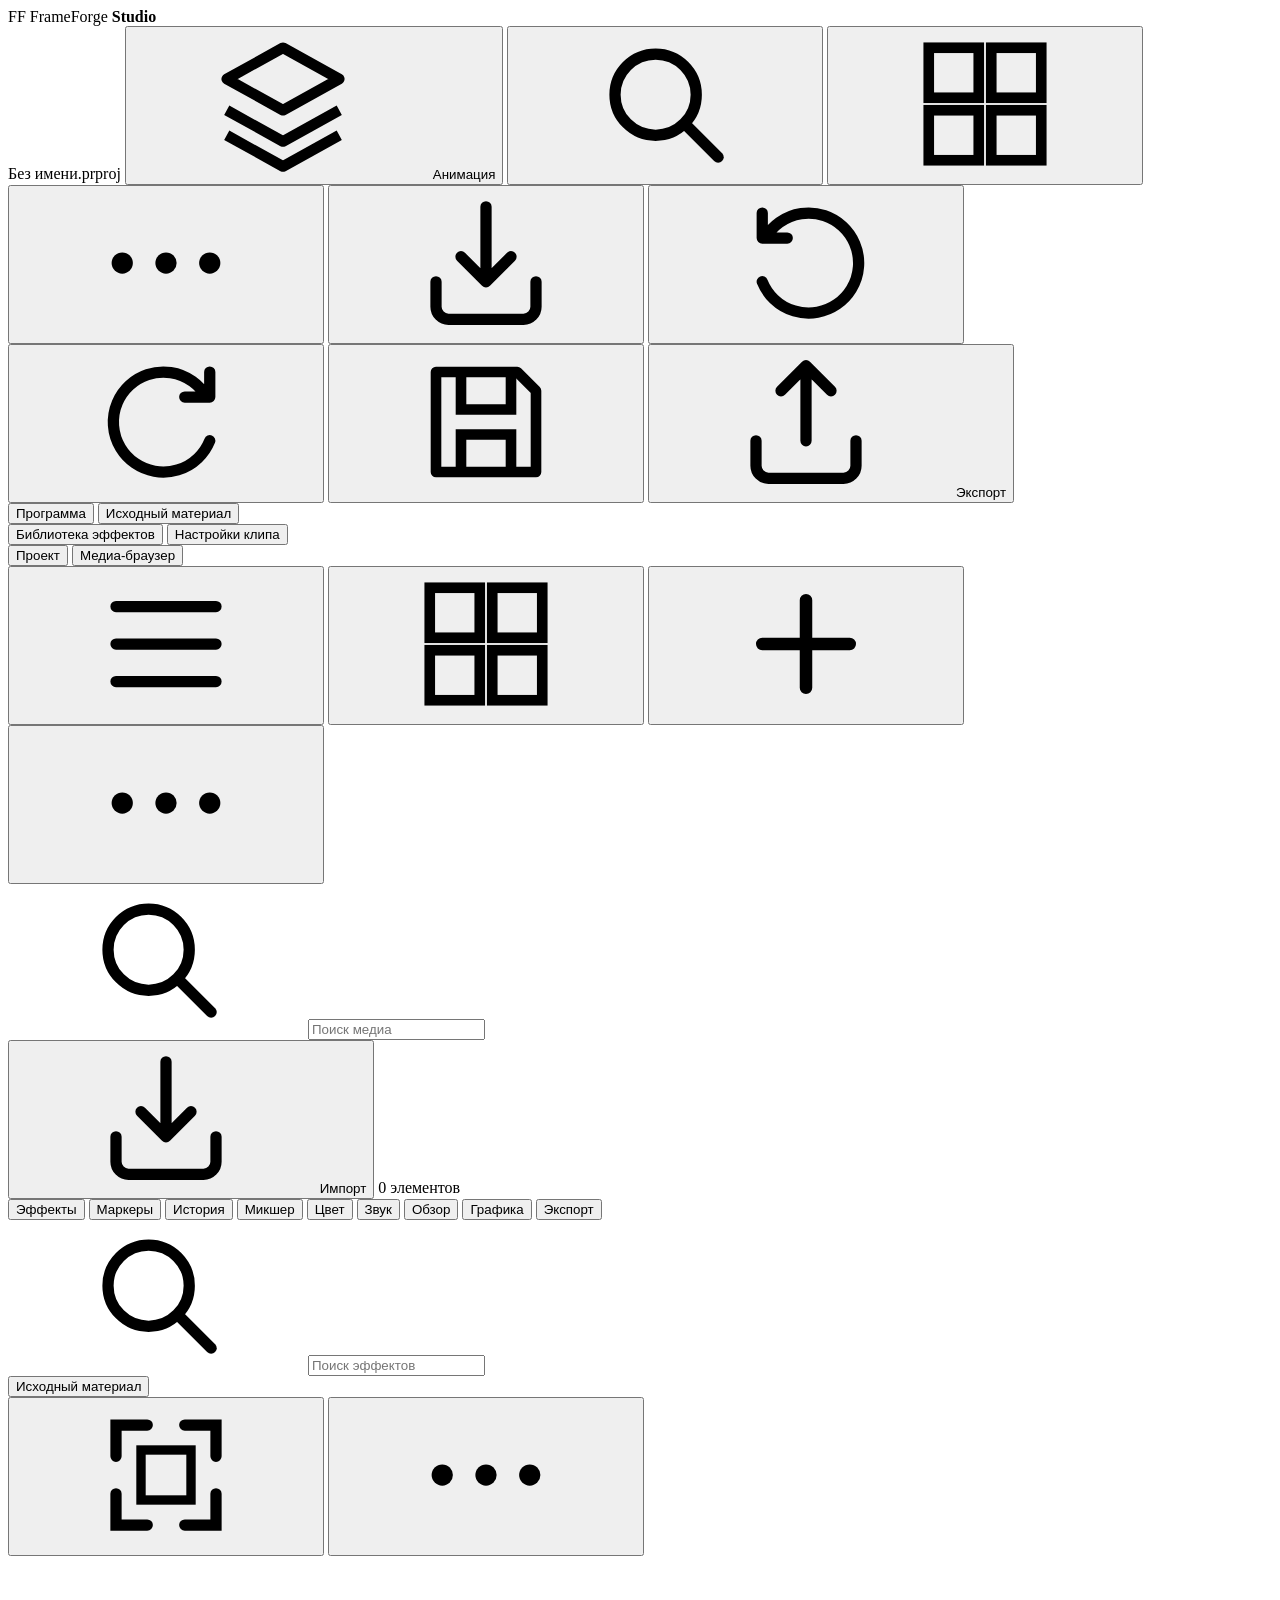
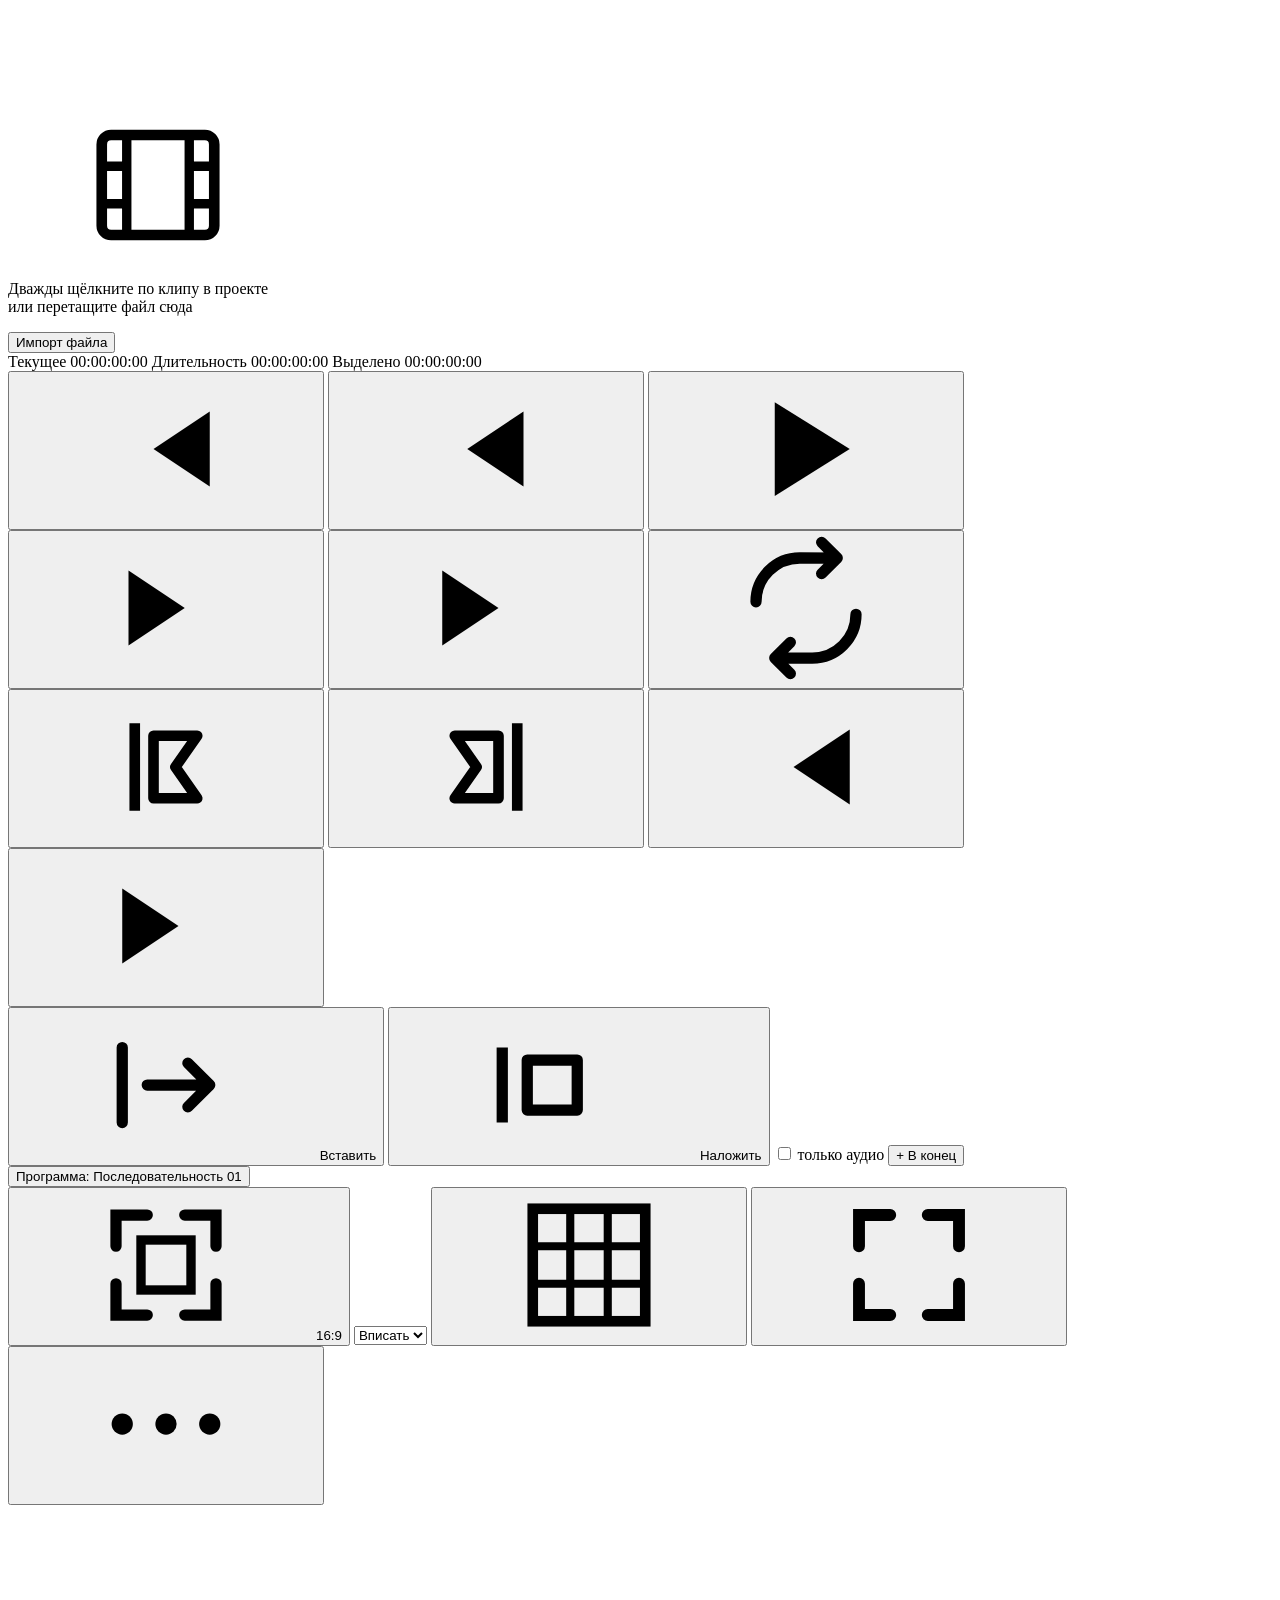
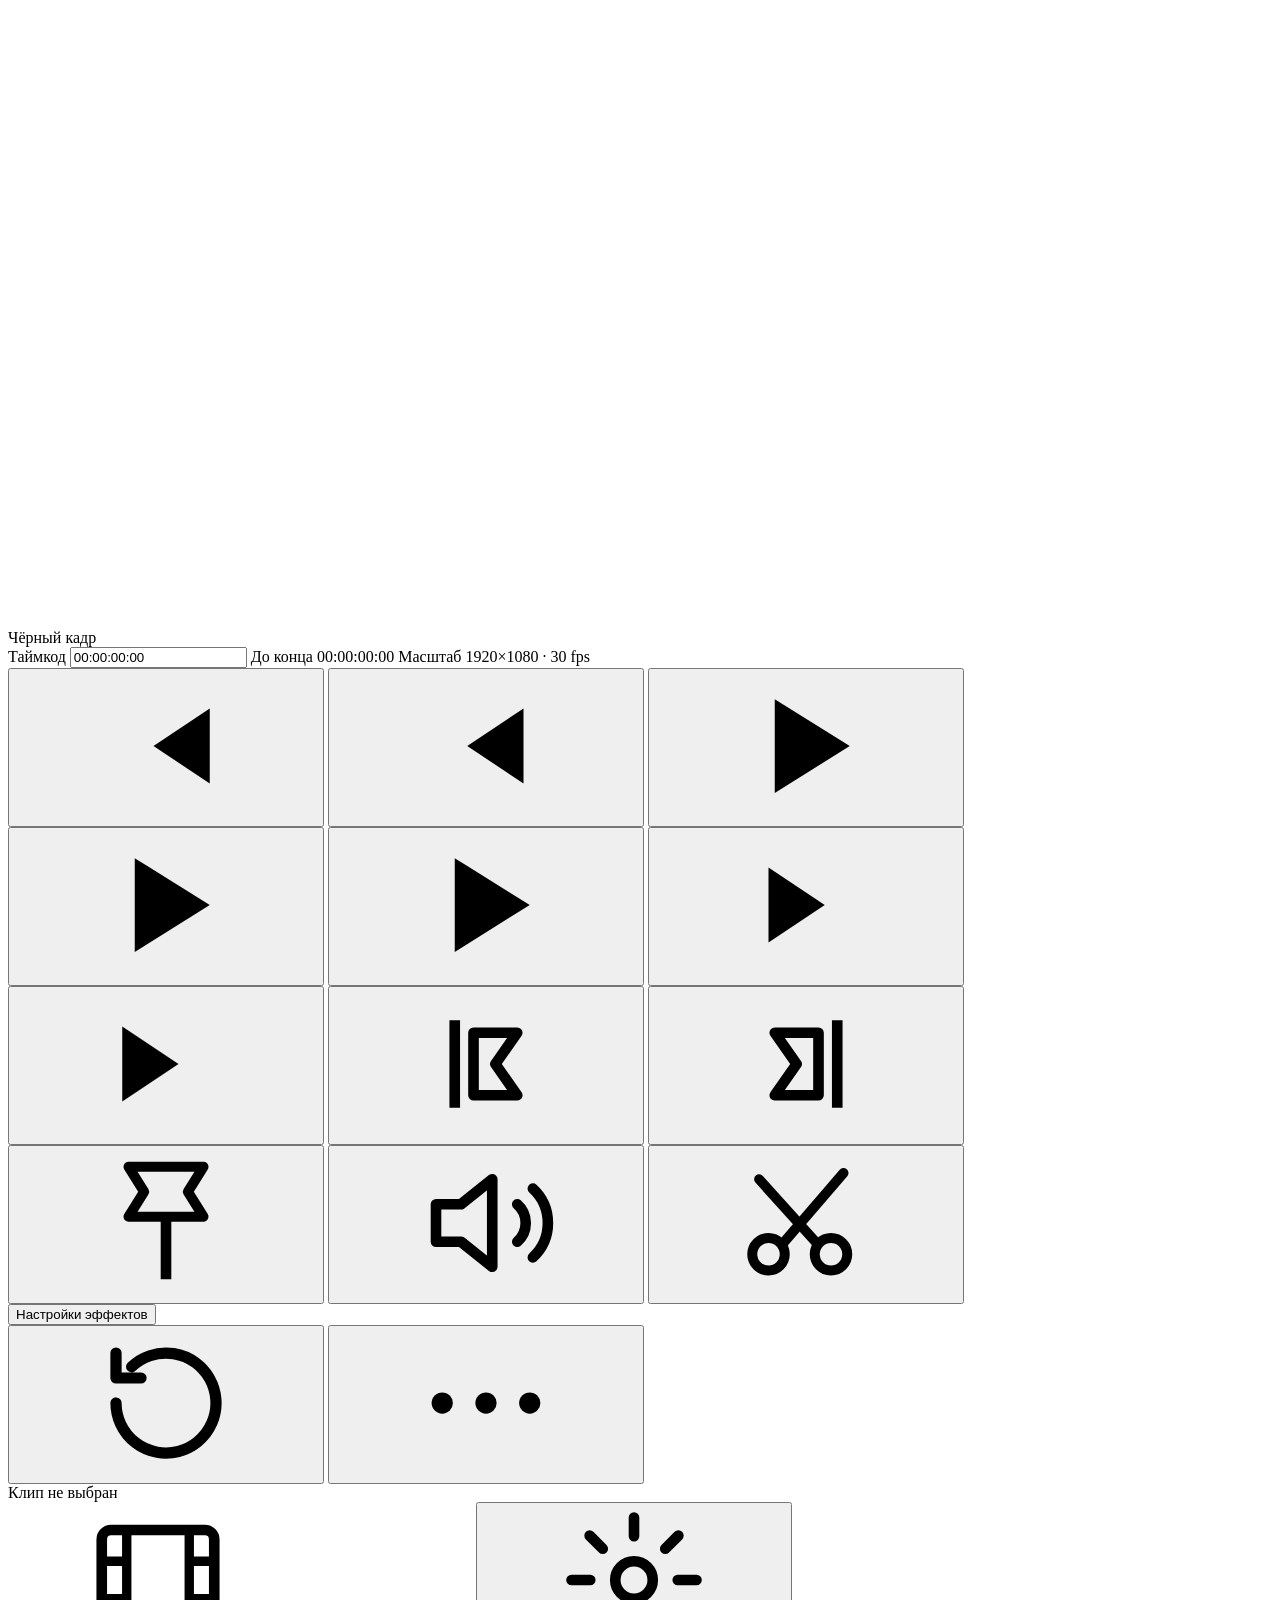
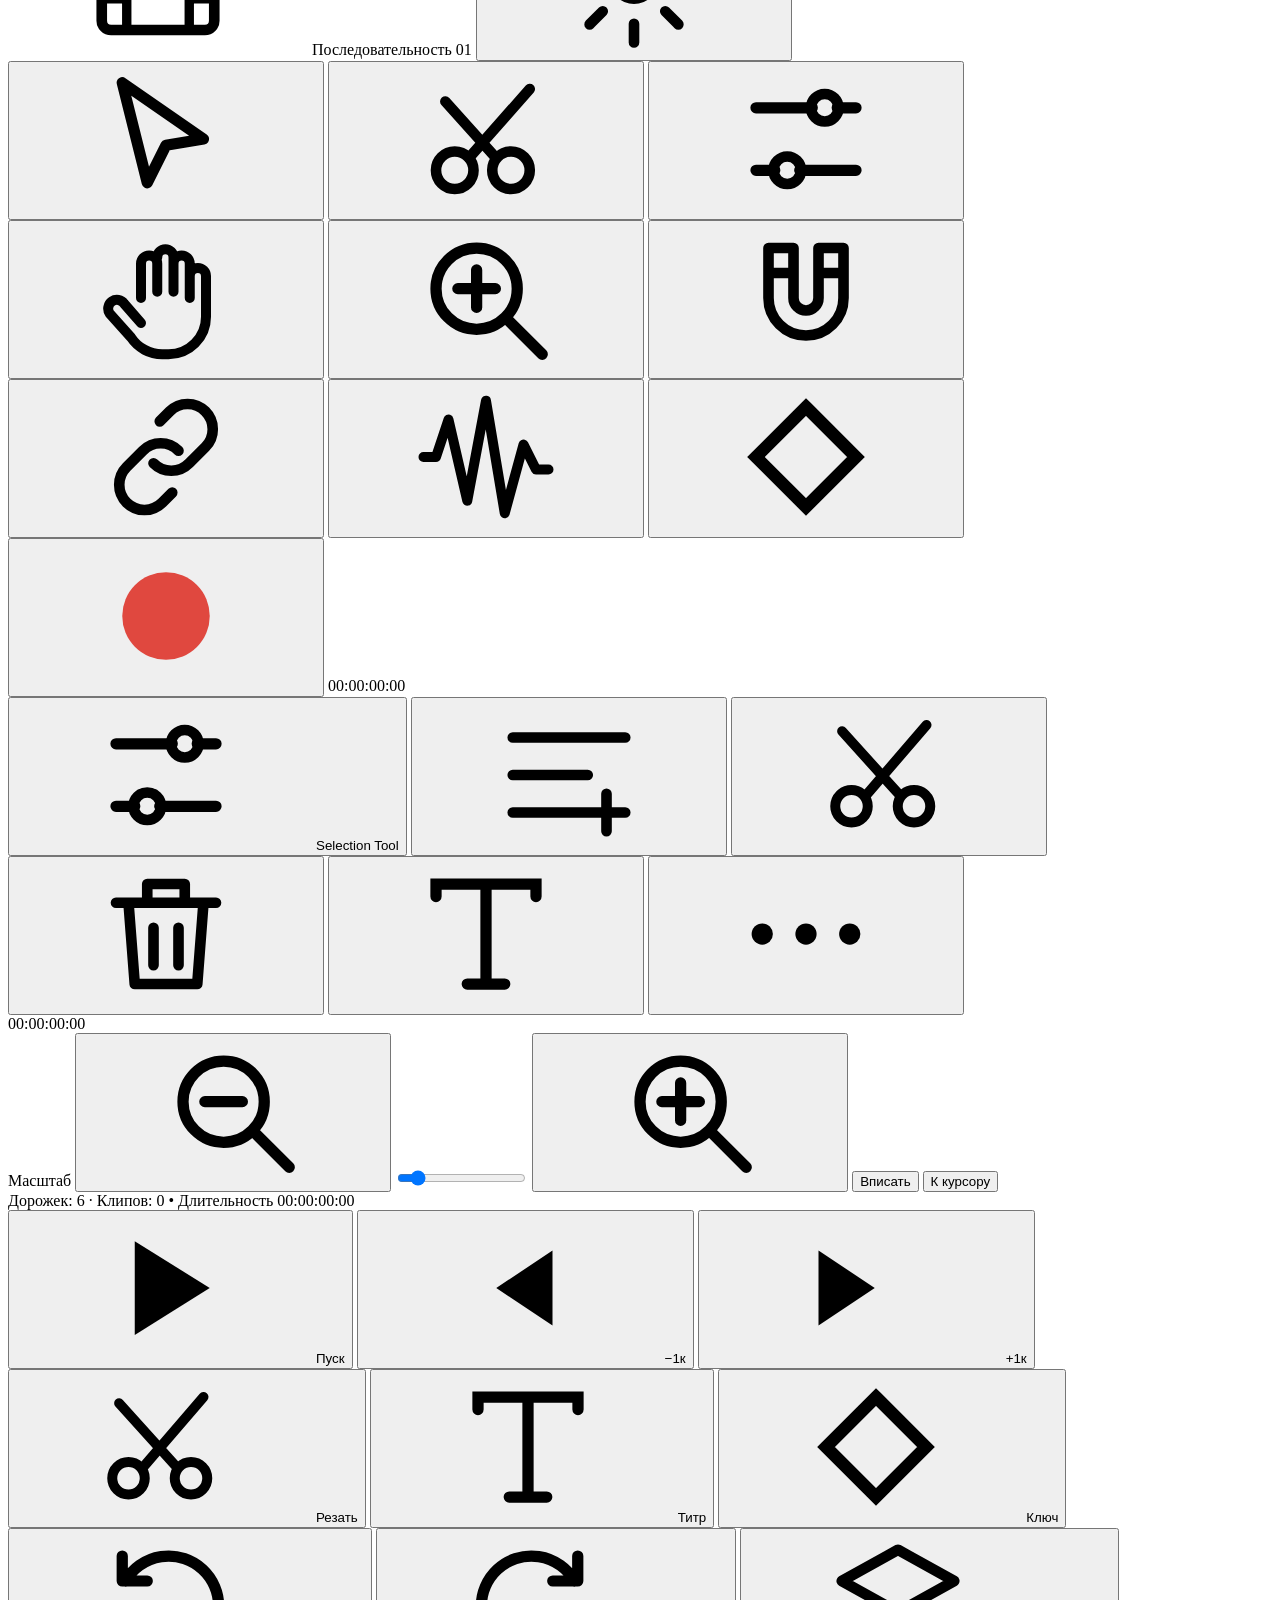
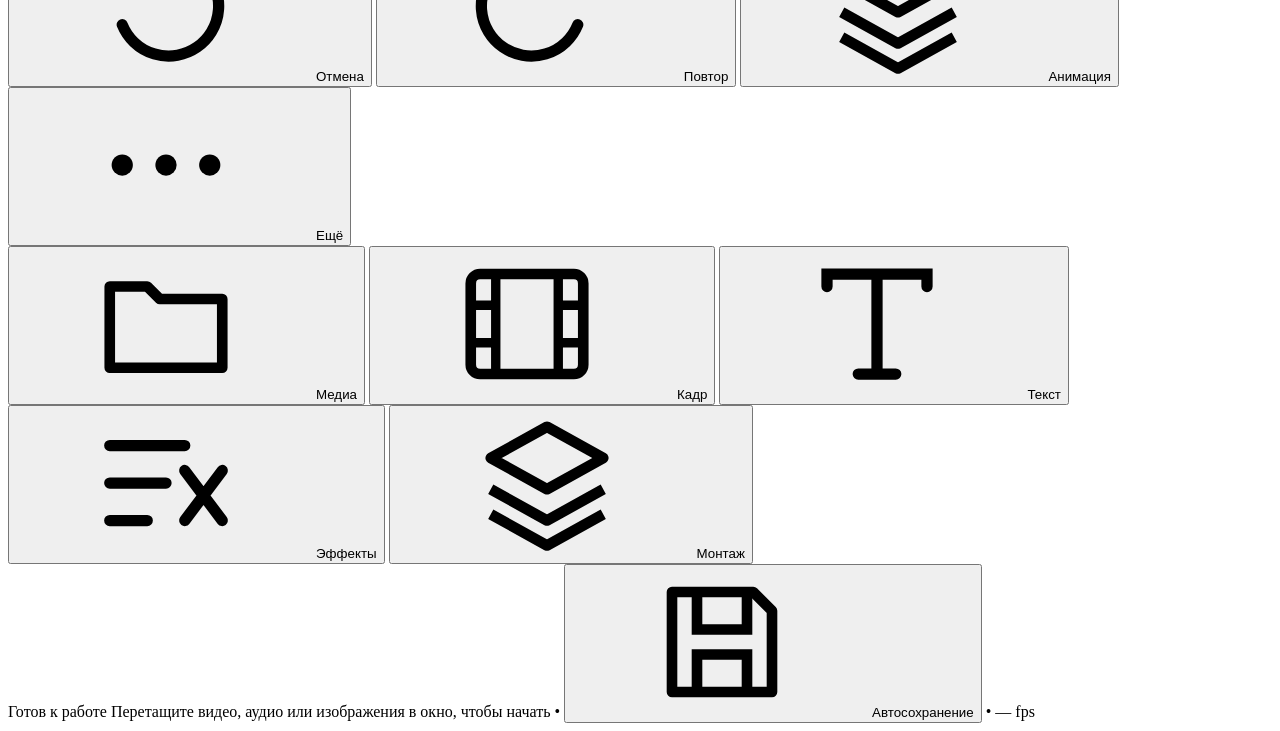
<file: template.html>
<!DOCTYPE html>
<!-- ИСТОЧНИК-ШАБЛОН. Открывать нужно index.html — он собран из этого файла,
     styles.css и js/*.js командой `node build.js` и полностью автономен. -->
<html lang="ru">
<head>
<meta charset="utf-8">
<meta name="viewport" content="width=device-width,initial-scale=1,viewport-fit=cover">
<meta name="theme-color" content="#111315">
<meta name="mobile-web-app-capable" content="yes">
<meta name="apple-mobile-web-app-capable" content="yes">
<meta name="apple-mobile-web-app-status-bar-style" content="black-translucent">
<title>FrameForge Studio — браузерный видеоредактор</title>
<!--INLINE_CSS-->
</head>
<body>
<!-- Мобильная (портретная) раскладка включается только на узких/сенсорных экранах.
     Раньше класс был прописан в разметке жёстко, и на компьютере редактор
     открывался в «телефонной» колонке шириной 700 px. -->
<script>
(function () {
  var q = window.matchMedia('(max-width:820px), (pointer:coarse) and (max-width:1100px)');
  function sync() { document.body.classList.toggle('portrait-mode', q.matches); }
  sync();
  if (q.addEventListener) q.addEventListener('change', sync); else if (q.addListener) q.addListener(sync);
})();
</script>
<noscript><div style="position:fixed;inset:0;z-index:30000;background:#1b1b1e;color:#e8e8ee;display:grid;place-items:center;font:16px system-ui;text-align:center;padding:24px">Для работы редактора включите JavaScript в настройках браузера.</div></noscript>

<!-- Если что-то пойдёт не так, покажем ошибку прямо в интерфейсе, а не «ничего не работает». -->
<div id="bootError" class="boot-error hidden"></div>
<script>
(function () {
  var shown = 0;
  function report(msg) {
    var box = document.getElementById('bootError');
    if (!box || shown > 3) return;
    shown++;
    box.classList.remove('hidden');
    box.appendChild(document.createTextNode((box.childNodes.length ? ' · ' : 'Ошибка: ') + String(msg).slice(0, 260)));
  }
  window.addEventListener('error', function (e) {
    if (e && e.target && (e.target.tagName === 'SCRIPT' || e.target.tagName === 'LINK')) {
      report('не загрузился ' + (e.target.src || e.target.href));
    } else if (e && e.message) report(e.message);
  }, true);
  window.addEventListener('unhandledrejection', function (e) { report('Promise: ' + (e.reason && e.reason.message || e.reason)); });
})();
</script>

<!-- ============================ SVG ICON SPRITE ============================ -->
<svg xmlns="http://www.w3.org/2000/svg" style="position:absolute;width:0;height:0;overflow:hidden" aria-hidden="true">
  <symbol id="i-play" viewBox="0 0 24 24"><path d="M7 4.5 19 12 7 19.5Z" fill="currentColor" stroke="none"/></symbol>
  <symbol id="i-pause" viewBox="0 0 24 24"><path d="M7 5h3.4v14H7zM13.6 5H17v14h-3.4z" fill="currentColor" stroke="none"/></symbol>
  <symbol id="i-step-back" viewBox="0 0 24 24"><path d="M6 5v14M18 6l-9 6 9 6z" fill="currentColor" stroke="none"/></symbol>
  <symbol id="i-step-fwd" viewBox="0 0 24 24"><path d="M18 5v14M6 6l9 6-9 6z" fill="currentColor" stroke="none"/></symbol>
  <symbol id="i-start" viewBox="0 0 24 24"><path d="M5 5v14M19 6l-9 6 9 6z" fill="currentColor" stroke="none"/></symbol>
  <symbol id="i-end" viewBox="0 0 24 24"><path d="M19 5v14M5 6l9 6-9 6z" fill="currentColor" stroke="none"/></symbol>
  <symbol id="i-loop" viewBox="0 0 24 24"><path d="M4 11a7 7 0 0 1 7-7h6m0 0-2.5-2.5M17 4l-2.5 2.5M20 13a7 7 0 0 1-7 7H7m0 0 2.5 2.5M7 20l2.5-2.5" fill="none" stroke="currentColor" stroke-width="1.8" stroke-linecap="round" stroke-linejoin="round"/></symbol>
  <symbol id="i-in" viewBox="0 0 24 24"><path d="M7 5v14M10 7h7l-3.5 5L17 17h-7z" fill="none" stroke="currentColor" stroke-width="1.7" stroke-linejoin="round"/></symbol>
  <symbol id="i-out" viewBox="0 0 24 24"><path d="M17 5v14M14 7H7l3.5 5L7 17h7z" fill="none" stroke="currentColor" stroke-width="1.7" stroke-linejoin="round"/></symbol>
  <symbol id="i-insert" viewBox="0 0 24 24"><path d="M5 6v12M9 12h10m-3.5-3.5L19 12l-3.5 3.5" fill="none" stroke="currentColor" stroke-width="1.8" stroke-linecap="round" stroke-linejoin="round"/></symbol>
  <symbol id="i-overwrite" viewBox="0 0 24 24"><path d="M5 6v12M9 8h8v8H9z" fill="none" stroke="currentColor" stroke-width="1.8" stroke-linejoin="round"/></symbol>
  <symbol id="i-razor" viewBox="0 0 24 24"><circle cx="7" cy="17" r="3" fill="none" stroke="currentColor" stroke-width="1.7"/><circle cx="16" cy="17" r="3" fill="none" stroke="currentColor" stroke-width="1.7"/><path d="M9.3 15 19 4M13.4 14.8 5.5 6" fill="none" stroke="currentColor" stroke-width="1.7" stroke-linecap="round"/></symbol>
  <symbol id="i-select" viewBox="0 0 24 24"><path d="m5 3 13 9-6 1-3 6z" fill="none" stroke="currentColor" stroke-width="1.8" stroke-linejoin="round"/></symbol>
  <symbol id="i-hand" viewBox="0 0 24 24"><path d="M8 12V6.5a1.3 1.3 0 0 1 2.6 0V11m0-5.5a1.3 1.3 0 0 1 2.6 0V11m0-4.5a1.3 1.3 0 0 1 2.6 0V12m0-3.5a1.3 1.3 0 0 1 2.6 0V15a6 6 0 0 1-6 6h-1a6 6 0 0 1-5-2.7L3 14.5a1.4 1.4 0 0 1 2.3-1.6L8 16" fill="none" stroke="currentColor" stroke-width="1.6" stroke-linecap="round" stroke-linejoin="round"/></symbol>
  <symbol id="i-zoom-in" viewBox="0 0 24 24"><circle cx="10.5" cy="10.5" r="6.5" fill="none" stroke="currentColor" stroke-width="1.8"/><path d="M15.5 15.5 21 21M10.5 7.5v6M7.5 10.5h6" fill="none" stroke="currentColor" stroke-width="1.8" stroke-linecap="round"/></symbol>
  <symbol id="i-zoom-out" viewBox="0 0 24 24"><circle cx="10.5" cy="10.5" r="6.5" fill="none" stroke="currentColor" stroke-width="1.8"/><path d="M15.5 15.5 21 21M7.5 10.5h6" fill="none" stroke="currentColor" stroke-width="1.8" stroke-linecap="round"/></symbol>
  <symbol id="i-magnet" viewBox="0 0 24 24"><path d="M6 4v8a6 6 0 0 0 12 0V4h-4v8a2 2 0 0 1-4 0V4z" fill="none" stroke="currentColor" stroke-width="1.7" stroke-linejoin="round"/><path d="M6 8h4M14 8h4" stroke="currentColor" stroke-width="1.7"/></symbol>
  <symbol id="i-fit" viewBox="0 0 24 24"><path d="M4 9V4h5M20 9V4h-5M4 15v5h5M20 15v5h-5" fill="none" stroke="currentColor" stroke-width="1.8" stroke-linecap="round"/><rect x="8" y="8" width="8" height="8" fill="none" stroke="currentColor" stroke-width="1.5"/></symbol>
  <symbol id="i-settings" viewBox="0 0 24 24"><circle cx="12" cy="12" r="3" fill="none" stroke="currentColor" stroke-width="1.7"/><path d="M12 2v3M12 19v3M2 12h3M19 12h3M4.9 4.9l2.1 2.1M17 17l2.1 2.1M19.1 4.9 17 7M7 17l-2.1 2.1" fill="none" stroke="currentColor" stroke-width="1.7" stroke-linecap="round"/></symbol>
  <symbol id="i-export" viewBox="0 0 24 24"><path d="M12 3v12m0-12L8 7m4-4 4 4M4 15v4a2 2 0 0 0 2 2h12a2 2 0 0 0 2-2v-4" fill="none" stroke="currentColor" stroke-width="1.8" stroke-linecap="round" stroke-linejoin="round"/></symbol>
  <symbol id="i-save" viewBox="0 0 24 24"><path d="M4 4h13l3 3v13H4z" fill="none" stroke="currentColor" stroke-width="1.7" stroke-linejoin="round"/><path d="M8 4v6h8V4M8 20v-6h8v6" fill="none" stroke="currentColor" stroke-width="1.7"/></symbol>
  <symbol id="i-folder" viewBox="0 0 24 24"><path d="M3 6h6l2 2h10v11H3z" fill="none" stroke="currentColor" stroke-width="1.7" stroke-linejoin="round"/></symbol>
  <symbol id="i-import" viewBox="0 0 24 24"><path d="M12 15V3m0 12L8 11m4 4 4-4M4 15v4a2 2 0 0 0 2 2h12a2 2 0 0 0 2-2v-4" fill="none" stroke="currentColor" stroke-width="1.8" stroke-linecap="round" stroke-linejoin="round"/></symbol>
  <symbol id="i-plus" viewBox="0 0 24 24"><path d="M12 5v14M5 12h14" fill="none" stroke="currentColor" stroke-width="2" stroke-linecap="round"/></symbol>
  <symbol id="i-minus" viewBox="0 0 24 24"><path d="M5 12h14" fill="none" stroke="currentColor" stroke-width="2" stroke-linecap="round"/></symbol>
  <symbol id="i-trash" viewBox="0 0 24 24"><path d="M4 7h16M9 7V4h6v3M6 7l1 13h10l1-13M10 11v6M14 11v6" fill="none" stroke="currentColor" stroke-width="1.7" stroke-linecap="round" stroke-linejoin="round"/></symbol>
  <symbol id="i-copy" viewBox="0 0 24 24"><rect x="8" y="8" width="12" height="12" rx="1.5" fill="none" stroke="currentColor" stroke-width="1.7"/><path d="M16 8V5a1 1 0 0 0-1-1H5a1 1 0 0 0-1 1v10a1 1 0 0 0 1 1h3" fill="none" stroke="currentColor" stroke-width="1.7"/></symbol>
  <symbol id="i-undo" viewBox="0 0 24 24"><path d="M9 8H5V4M5.5 8A8 8 0 1 1 5 15" fill="none" stroke="currentColor" stroke-width="1.8" stroke-linecap="round" stroke-linejoin="round"/></symbol>
  <symbol id="i-redo" viewBox="0 0 24 24"><path d="M15 8h4V4M18.5 8A8 8 0 1 0 19 15" fill="none" stroke="currentColor" stroke-width="1.8" stroke-linecap="round" stroke-linejoin="round"/></symbol>
  <symbol id="i-volume" viewBox="0 0 24 24"><path d="M4 9h4l5-4v14l-5-4H4zM17 9a4 4 0 0 1 0 6M19.5 6.5a7.5 7.5 0 0 1 0 11" fill="none" stroke="currentColor" stroke-width="1.7" stroke-linecap="round" stroke-linejoin="round"/></symbol>
  <symbol id="i-mute" viewBox="0 0 24 24"><path d="M4 9h4l5-4v14l-5-4H4zM17 9l5 6M22 9l-5 6" fill="none" stroke="currentColor" stroke-width="1.7" stroke-linecap="round" stroke-linejoin="round"/></symbol>
  <symbol id="i-lock" viewBox="0 0 24 24"><rect x="5" y="10" width="14" height="10" rx="1.5" fill="none" stroke="currentColor" stroke-width="1.7"/><path d="M8 10V7a4 4 0 0 1 8 0v3" fill="none" stroke="currentColor" stroke-width="1.7"/></symbol>
  <symbol id="i-unlock" viewBox="0 0 24 24"><rect x="5" y="10" width="14" height="10" rx="1.5" fill="none" stroke="currentColor" stroke-width="1.7"/><path d="M8 10V7a4 4 0 0 1 7.7-1.5" fill="none" stroke="currentColor" stroke-width="1.7"/></symbol>
  <symbol id="i-eye" viewBox="0 0 24 24"><path d="M2 12s4-6 10-6 10 6 10 6-4 6-10 6S2 12 2 12z" fill="none" stroke="currentColor" stroke-width="1.7"/><circle cx="12" cy="12" r="2.6" fill="none" stroke="currentColor" stroke-width="1.7"/></symbol>
  <symbol id="i-eye-off" viewBox="0 0 24 24"><path d="M3 3l18 18M9.5 6.4A10 10 0 0 1 12 6c6 0 10 6 10 6a16 16 0 0 1-3.3 3.8M6.2 8.2C3.6 9.8 2 12 2 12s4 6 10 6c1.1 0 2.1-.2 3-.5" fill="none" stroke="currentColor" stroke-width="1.7" stroke-linecap="round"/></symbol>
  <symbol id="i-chevron" viewBox="0 0 24 24"><path d="m9 5 7 7-7 7" fill="none" stroke="currentColor" stroke-width="2" stroke-linecap="round" stroke-linejoin="round"/></symbol>
  <symbol id="i-search" viewBox="0 0 24 24"><circle cx="10.5" cy="10.5" r="6.5" fill="none" stroke="currentColor" stroke-width="1.8"/><path d="m15.5 15.5 5 5" fill="none" stroke="currentColor" stroke-width="1.8" stroke-linecap="round"/></symbol>
  <symbol id="i-fx" viewBox="0 0 24 24"><path d="M3 6h12M3 12h9M3 18h6" fill="none" stroke="currentColor" stroke-width="1.8" stroke-linecap="round"/><path d="m15 10 6 8M21 10l-6 8" fill="none" stroke="currentColor" stroke-width="1.8" stroke-linecap="round"/></symbol>
  <symbol id="i-layers" viewBox="0 0 24 24"><path d="m12 3 9 5-9 5-9-5zM3 13l9 5 9-5M3 17l9 5 9-5" fill="none" stroke="currentColor" stroke-width="1.7" stroke-linejoin="round"/></symbol>
  <symbol id="i-film" viewBox="0 0 24 24"><rect x="3" y="4" width="18" height="16" rx="1.5" fill="none" stroke="currentColor" stroke-width="1.7"/><path d="M7 4v16M17 4v16M3 9h4M3 15h4M17 9h4M17 15h4" fill="none" stroke="currentColor" stroke-width="1.5"/></symbol>
  <symbol id="i-music" viewBox="0 0 24 24"><path d="M9 18V5l11-2v13" fill="none" stroke="currentColor" stroke-width="1.8" stroke-linejoin="round"/><ellipse cx="6" cy="18" rx="3" ry="2.2" fill="none" stroke="currentColor" stroke-width="1.7"/><ellipse cx="17" cy="16" rx="3" ry="2.2" fill="none" stroke="currentColor" stroke-width="1.7"/></symbol>
  <symbol id="i-image" viewBox="0 0 24 24"><rect x="3" y="4" width="18" height="16" rx="1.5" fill="none" stroke="currentColor" stroke-width="1.7"/><circle cx="8.5" cy="9" r="1.6" fill="none" stroke="currentColor" stroke-width="1.5"/><path d="m4 18 5-5 3.5 3.5L16 13l4 4" fill="none" stroke="currentColor" stroke-width="1.7" stroke-linejoin="round"/></symbol>
  <symbol id="i-text" viewBox="0 0 24 24"><path d="M4 6V4h16v2M12 4v16M9 20h6" fill="none" stroke="currentColor" stroke-width="1.8" stroke-linecap="round"/></symbol>
  <symbol id="i-color" viewBox="0 0 24 24"><rect x="3" y="4" width="18" height="16" rx="1.5" fill="currentColor" opacity=".65"/><path d="M3 4h18v16H3z" fill="none" stroke="currentColor" stroke-width="1.7"/></symbol>
  <symbol id="i-marker" viewBox="0 0 24 24"><path d="M6 3h12l-2.5 4L18 11H6l2.5-4z" fill="none" stroke="currentColor" stroke-width="1.6" stroke-linejoin="round"/><path d="M12 11v10" fill="none" stroke="currentColor" stroke-width="1.7"/></symbol>
  <symbol id="i-grid" viewBox="0 0 24 24"><path d="M3 9h18M3 15h18M9 3v18M15 3v18" fill="none" stroke="currentColor" stroke-width="1.3"/><rect x="3" y="3" width="18" height="18" fill="none" stroke="currentColor" stroke-width="1.7"/></symbol>
  <symbol id="i-fullscreen" viewBox="0 0 24 24"><path d="M4 9V4h5M20 9V4h-5M4 15v5h5M20 15v5h-5" fill="none" stroke="currentColor" stroke-width="1.9" stroke-linecap="round"/></symbol>
  <symbol id="i-keyboard" viewBox="0 0 24 24"><rect x="2" y="6" width="20" height="12" rx="2" fill="none" stroke="currentColor" stroke-width="1.7"/><path d="M6 10h1M10 10h1M14 10h1M18 10h1M6 13h1M10 13h1M14 13h1M18 13h1M8 16h8" stroke="currentColor" stroke-width="1.7" stroke-linecap="round"/></symbol>
  <symbol id="i-info" viewBox="0 0 24 24"><circle cx="12" cy="12" r="9" fill="none" stroke="currentColor" stroke-width="1.7"/><path d="M12 11v6M12 7.5v.5" stroke="currentColor" stroke-width="2" stroke-linecap="round"/></symbol>
  <symbol id="i-close" viewBox="0 0 24 24"><path d="m5 5 14 14M19 5 5 19" fill="none" stroke="currentColor" stroke-width="1.9" stroke-linecap="round"/></symbol>
  <symbol id="i-link" viewBox="0 0 24 24"><path d="M10 13a4 4 0 0 0 5.7 0l2.6-2.6a4 4 0 1 0-5.7-5.7L11 6.3M14 11a4 4 0 0 0-5.7 0l-2.6 2.6a4 4 0 1 0 5.7 5.7l1.6-1.6" fill="none" stroke="currentColor" stroke-width="1.7" stroke-linecap="round"/></symbol>
  <symbol id="i-more" viewBox="0 0 24 24"><circle cx="5" cy="12" r="1.7" fill="currentColor"/><circle cx="12" cy="12" r="1.7" fill="currentColor"/><circle cx="19" cy="12" r="1.7" fill="currentColor"/></symbol>
  <symbol id="i-wave" viewBox="0 0 24 24"><path d="M2 12h2l2-6 3 13 3-16 3 18 3-11 2 4h2" fill="none" stroke="currentColor" stroke-width="1.6" stroke-linecap="round" stroke-linejoin="round"/></symbol>
  <symbol id="i-scissors" viewBox="0 0 24 24"><circle cx="6" cy="17" r="2.6" fill="none" stroke="currentColor" stroke-width="1.6"/><circle cx="16" cy="17" r="2.6" fill="none" stroke="currentColor" stroke-width="1.6"/><path d="M8.2 15.4 18 4M13.7 15.2 4.5 5" fill="none" stroke="currentColor" stroke-width="1.6" stroke-linecap="round"/></symbol>
  <symbol id="i-diamond" viewBox="0 0 24 24"><path d="m12 4 8 8-8 8-8-8z" fill="currentColor" stroke="none"/></symbol>
  <symbol id="i-diamond-o" viewBox="0 0 24 24"><path d="m12 4 8 8-8 8-8-8z" fill="none" stroke="currentColor" stroke-width="2"/></symbol>
  <symbol id="i-reset" viewBox="0 0 24 24"><path d="M4 12a8 8 0 1 0 2.5-5.8M4 4v4h4" fill="none" stroke="currentColor" stroke-width="1.8" stroke-linecap="round" stroke-linejoin="round"/></symbol>
  <symbol id="i-check" viewBox="0 0 24 24"><path d="m4 12 5 5L20 6" fill="none" stroke="currentColor" stroke-width="2.2" stroke-linecap="round" stroke-linejoin="round"/></symbol>
  <symbol id="i-speed" viewBox="0 0 24 24"><path d="M4 17a9 9 0 1 1 16 0" fill="none" stroke="currentColor" stroke-width="1.7" stroke-linecap="round"/><path d="m12 13 5-5" stroke="currentColor" stroke-width="1.9" stroke-linecap="round"/><circle cx="12" cy="14" r="1.6" fill="currentColor"/></symbol>
  <symbol id="i-sliders" viewBox="0 0 24 24"><path d="M4 7h9M17 7h3M4 17h3M11 17h9" stroke="currentColor" stroke-width="1.8" stroke-linecap="round"/><circle cx="15" cy="7" r="2.2" fill="none" stroke="currentColor" stroke-width="1.7"/><circle cx="9" cy="17" r="2.2" fill="none" stroke="currentColor" stroke-width="1.7"/></symbol>
  <symbol id="i-add-track" viewBox="0 0 24 24"><path d="M3 6h18M3 12h12M3 18h12M18 15v6M15 18h6" fill="none" stroke="currentColor" stroke-width="1.7" stroke-linecap="round"/></symbol>
  <symbol id="i-record" viewBox="0 0 24 24"><circle cx="12" cy="12" r="7" fill="#e0483f" stroke="none"/></symbol>
  <symbol id="i-solo" viewBox="0 0 24 24"><path d="M12 3a9 9 0 1 0 0 18 9 9 0 0 0 0-18zm0 5v8" fill="none" stroke="currentColor" stroke-width="1.8"/></symbol>
  <symbol id="i-list" viewBox="0 0 24 24"><path d="M4 6h16M4 12h16M4 18h16" stroke="currentColor" stroke-width="1.8" stroke-linecap="round"/></symbol>
  <symbol id="i-cards" viewBox="0 0 24 24"><rect x="3" y="3" width="8" height="8" fill="none" stroke="currentColor" stroke-width="1.7"/><rect x="13" y="3" width="8" height="8" fill="none" stroke="currentColor" stroke-width="1.7"/><rect x="3" y="13" width="8" height="8" fill="none" stroke="currentColor" stroke-width="1.7"/><rect x="13" y="13" width="8" height="8" fill="none" stroke="currentColor" stroke-width="1.7"/></symbol>
</svg>

<div id="app">

  <!-- ================================ TOP BAR ================================ -->
  <header class="topbar">
    <div class="brand" title="FrameForge Studio">
      <span class="brand-mark">F<span>F</span></span>
      <span class="brand-text">FrameForge <b>Studio</b></span>
    </div>
    <nav class="menubar" id="menuBar"></nav>
    <div class="workspace-tabs" id="workspaceTabs"></div>
    <div class="top-actions">
      <span class="project-label" id="projectLabel">Без имени.prproj</span>
      <button class="tbtn anim-launch" id="animationBtn" title="Студия анимации"><svg class="icon"><use href="#i-layers"/></svg><span>Анимация</span></button>
      <button class="tbtn" id="cmdBtn" title="Команды и возможности (Ctrl+Shift+K)"><svg class="icon"><use href="#i-search"/></svg></button>
      <button class="tbtn" id="projectsBtn" title="Все проекты (стартовое окно)"><svg class="icon"><use href="#i-cards"/></svg></button>
      <button class="tbtn mobile-only" id="mobileMenuBtn" title="Меню"><svg class="icon"><use href="#i-more"/></svg></button>
      <button class="tbtn mobile-only" id="mobileImportBtn" title="Импорт медиа"><svg class="icon"><use href="#i-import"/></svg></button>
      <button class="tbtn desktop-only" id="undoBtn" title="Отменить (Ctrl+Z)"><svg class="icon"><use href="#i-undo"/></svg></button>
      <button class="tbtn desktop-only" id="redoBtn" title="Повторить (Ctrl+Shift+Z)"><svg class="icon"><use href="#i-redo"/></svg></button>
      <button class="tbtn desktop-only" id="saveBtn" title="Сохранить проект (Ctrl+S)"><svg class="icon"><use href="#i-save"/></svg></button>
      <button class="tbtn accent" id="exportBtn"><svg class="icon"><use href="#i-export"/></svg><span>Экспорт</span></button>
    </div>
  </header>

  <!-- ============================ MOBILE SEGMENTS ============================ -->
  <div class="mobile-segments" id="mobileSegments">
    <div class="seg-group" id="segMonitor">
      <button data-panel="program" class="active">Программа</button>
      <button data-panel="source">Исходный материал</button>
    </div>
    <div class="seg-group hidden" id="segFx">
      <button data-panel="effects" class="active">Библиотека эффектов</button>
      <button data-panel="controls">Настройки клипа</button>
    </div>
    <div class="seg-hint" id="segHint"></div>
  </div>

  <!-- ================================ WORKSPACE ================================ -->
  <main class="workspace" id="workspace">

    <!-- ---------- LEFT STACK: PROJECT + TABS ---------- -->
    <section class="left-stack" id="leftStack">
      <div class="panel project-panel" id="projectPanel">
        <div class="panel-head">
          <div class="panel-tabs" data-tabs="projectHead">
            <button class="ptab active" data-tab="project">Проект</button>
            <button class="ptab" data-tab="mediabrowser">Медиа-браузер</button>
          </div>
          <div class="panel-actions">
            <button class="icon-btn" id="viewListBtn" title="Список"><svg class="icon"><use href="#i-list"/></svg></button>
            <button class="icon-btn" id="viewGridBtn" title="Значки"><svg class="icon"><use href="#i-cards"/></svg></button>
            <button class="icon-btn" id="newItemBtn" title="Новый элемент"><svg class="icon"><use href="#i-plus"/></svg></button>
            <button class="icon-btn" data-menu="panel" title="Меню панели"><svg class="icon"><use href="#i-more"/></svg></button>
          </div>
        </div>
        <div class="panel-subhead">
          <label class="search-box"><svg class="icon"><use href="#i-search"/></svg><input id="mediaSearch" placeholder="Поиск медиа" spellcheck="false"></label>
        </div>
        <div class="panel-body scroll" id="mediaList"></div>
        <div class="panel-foot">
          <button class="btn small" id="importBtn"><svg class="icon"><use href="#i-import"/></svg> Импорт</button>
          <span id="mediaCount">0 элементов</span>
        </div>
      </div>
      <div class="splitter h" id="leftSplitter"></div>
      <div class="panel left-tabs-panel" id="leftTabsPanel">
        <div class="panel-head">
          <div class="panel-tabs" id="leftTabs">
            <button class="ptab active" data-ltab="effects">Эффекты</button>
            <button class="ptab" data-ltab="markers">Маркеры</button>
            <button class="ptab" data-ltab="history">История</button>
            <button class="ptab" data-ltab="mixer">Микшер</button>
            <button class="ptab" data-ltab="color">Цвет</button>
            <button class="ptab" data-ltab="sound">Звук</button>
            <button class="ptab" data-ltab="browser">Обзор</button>
            <button class="ptab" data-ltab="graphics">Графика</button>
            <button class="ptab" data-ltab="export">Экспорт</button>
          </div>
        </div>
        <div class="panel-subhead" id="leftTabSubhead">
          <label class="search-box"><svg class="icon"><use href="#i-search"/></svg><input id="effectSearch" placeholder="Поиск эффектов" spellcheck="false"></label>
        </div>
        <div class="panel-body scroll" id="effectsList"></div>
        <div class="panel-body scroll hidden" id="markersList"></div>
        <div class="panel-body scroll" id="historyList" style="display:none"></div>
        <div class="panel-body scroll" id="mixerList" style="display:none"></div>
        <div class="panel-body scroll hidden" id="colorPanel"></div>
        <div class="panel-body scroll hidden" id="soundPanel"></div>
        <div class="panel-body scroll hidden" id="browserPanel"></div>
        <div class="panel-body scroll hidden" id="graphicsPanel"></div>
        <div class="panel-body scroll hidden" id="exportPanel"></div>
      </div>
    </section>

    <!-- ---------- SOURCE MONITOR ---------- -->
    <section class="panel monitor-panel" id="sourcePanel">
      <div class="panel-head">
        <div class="panel-tabs">
          <button class="ptab active" data-src="source">Исходный материал</button>
        </div>
        <div class="panel-actions">
          <button class="icon-btn" id="sourceFitBtn" title="Масштаб"><svg class="icon"><use href="#i-fit"/></svg></button>
          <button class="icon-btn" data-menu="panel" title="Меню"><svg class="icon"><use href="#i-more"/></svg></button>
        </div>
      </div>
      <div class="monitor-stage" id="sourceStage">
        <video id="sourceVideo" playsinline preload="auto"></video>
        <img id="sourceImage" alt="">
        <canvas id="sourceCanvas"></canvas>
        <div class="source-placeholder" id="sourcePlaceholder">
          <svg class="icon"><use href="#i-film"/></svg>
          <p>Дважды щёлкните по клипу в проекте<br>или перетащите файл сюда</p>
          <button class="btn small primary" id="sourceImportBtn" type="button">Импорт файла</button>
        </div>
        <div class="safe-margins hidden" id="sourceSafe"><div class="safe-action"></div><div class="safe-title"></div></div>
      </div>
      <div class="scrub-wrap">
        <div class="scrub" id="sourceScrub">
          <div class="scrub-range" id="sourceRange"></div>
          <div class="scrub-buffer" id="sourceBuf"></div>
          <div class="scrub-head" id="sourceHead"></div>
          <div class="inout-mark in" id="sourceInMark"></div>
          <div class="inout-mark out" id="sourceOutMark"></div>
        </div>
      </div>
      <div class="monitor-controls">
        <div class="tc-row">
          <span class="tc-label">Текущее</span>
          <span class="timecode" id="sourceTC">00:00:00:00</span>
          <span class="tc-label">Длительность</span>
          <span class="timecode dim" id="sourceDur">00:00:00:00</span>
          <span class="tc-label">Выделено</span>
          <span class="timecode accent" id="sourceSel">00:00:00:00</span>
        </div>
        <div class="transport">
          <button class="icon-btn" id="srcGoStart" title="В начало"><svg class="icon"><use href="#i-start"/></svg></button>
          <button class="icon-btn" id="srcStepBack" title="Кадр назад (←)"><svg class="icon"><use href="#i-step-back"/></svg></button>
          <button class="icon-btn big" id="srcPlay" title="Воспроизведение (Пробел)"><svg class="icon"><use href="#i-play"/></svg></button>
          <button class="icon-btn" id="srcStepFwd" title="Кадр вперёд (→)"><svg class="icon"><use href="#i-step-fwd"/></svg></button>
          <button class="icon-btn" id="srcGoEnd" title="В конец"><svg class="icon"><use href="#i-end"/></svg></button>
          <span class="sep"></span>
          <button class="icon-btn" id="srcLoop" title="Зациклить"><svg class="icon"><use href="#i-loop"/></svg></button>
          <span class="sep"></span>
          <button class="icon-btn marked" id="srcMarkIn" title="Точка входа (I)"><svg class="icon"><use href="#i-in"/></svg></button>
          <button class="icon-btn marked" id="srcMarkOut" title="Точка выхода (O)"><svg class="icon"><use href="#i-out"/></svg></button>
          <button class="icon-btn" id="srcGoIn" title="Перейти к входу"><svg class="icon"><use href="#i-start"/></svg></button>
          <button class="icon-btn" id="srcGoOut" title="Перейти к выходу"><svg class="icon"><use href="#i-end"/></svg></button>
        </div>
        <div class="edit-row">
          <button class="btn small" id="insertBtn" title="Вставить со сдвигом (,)"><svg class="icon"><use href="#i-insert"/></svg> Вставить</button>
          <button class="btn small" id="overwriteBtn" title="Наложить (.)"><svg class="icon"><use href="#i-overwrite"/></svg> Наложить</button>
          <span class="spacer"></span>
          <label class="mini-check" title="Целевые дорожки"><input type="checkbox" id="sourceAudioOnly"> только аудио</label>
          <button class="btn small primary" id="appendBtn" title="Добавить в конец последовательности">+ В конец</button>
        </div>
      </div>
    </section>

    <!-- ---------- PROGRAM MONITOR ---------- -->
    <section class="panel monitor-panel" id="programPanel">
      <div class="panel-head">
        <div class="panel-tabs">
          <button class="ptab active" data-prog="program">Программа: <span id="seqNameShort">Последовательность 01</span></button>
        </div>
        <div class="panel-actions">
          <button class="icon-btn aspect-btn" id="aspectBtn" title="Соотношение сторон"><svg class="icon"><use href="#i-fit"/></svg><span class="aspect-label">16:9</span></button>
          <select id="programZoom" class="mini-select" title="Масштаб просмотра">
            <option value="fit">Вписать</option><option value="25">25%</option><option value="50">50%</option>
            <option value="75">75%</option><option value="100">100%</option><option value="150">150%</option>
          </select>
          <button class="icon-btn" id="safeBtn" title="Безопасные зоны"><svg class="icon"><use href="#i-grid"/></svg></button>
          <button class="icon-btn" id="programFull" title="На весь экран"><svg class="icon"><use href="#i-fullscreen"/></svg></button>
          <button class="icon-btn" data-menu="panel" title="Меню"><svg class="icon"><use href="#i-more"/></svg></button>
        </div>
      </div>
      <div class="monitor-stage" id="programStage">
        <div class="canvas-holder" id="canvasHolder">
          <canvas id="programCanvas" width="1280" height="720"></canvas>
          <div class="safe-margins hidden" id="programSafe"><div class="safe-action"></div><div class="safe-title"></div></div>
        </div>
        <!-- Рамка выделения живёт вне .canvas-holder, иначе её ручки обрезаются -->
        <div class="prog-overlay hidden" id="progOverlay">
          <div class="po-frame" id="poFrame"></div>
          <span class="po-h tl" data-po="scale"></span>
          <span class="po-h tr" data-po="scale"></span>
          <span class="po-h bl" data-po="scale"></span>
          <span class="po-h br" data-po="scale"></span>
          <span class="po-rot" data-po="rotate" title="Поворот"></span>
        </div>
        <div class="monitor-badge" id="monitorBadge">Чёрный кадр</div>
      </div>
      <div class="scrub-wrap">
        <div class="scrub" id="programScrub">
          <div class="scrub-sequence" id="programSeqRange"></div>
          <div class="scrub-markers" id="programMarkers"></div>
          <div class="scrub-head" id="programHead"></div>
        </div>
      </div>
      <div class="monitor-controls">
        <div class="tc-row">
          <span class="tc-label">Таймкод</span>
          <input class="timecode edit" id="programTC" value="00:00:00:00" spellcheck="false" title="Введите таймкод и нажмите Enter">
          <span class="tc-label">До конца</span>
          <span class="timecode dim" id="programDur">00:00:00:00</span>
          <span class="tc-label">Масштаб</span>
          <span class="timecode dim" id="programRes">1920×1080 · 30 fps</span>
        </div>
        <div class="transport">
          <button class="icon-btn" id="progGoStart" title="В начало (Home)"><svg class="icon"><use href="#i-start"/></svg></button>
          <button class="icon-btn" id="progStepBack" title="Кадр назад (←)"><svg class="icon"><use href="#i-step-back"/></svg></button>
          <button class="icon-btn" id="progPlayBack" title="Воспроизведение назад (J)"><svg class="icon ico-flip"><use href="#i-play"/></svg></button>
          <button class="icon-btn big" id="progPlay" title="Воспроизведение (Пробел)"><svg class="icon"><use href="#i-play"/></svg></button>
          <button class="icon-btn" id="progPlayFwd" title="Ускоренное воспроизведение (L)"><svg class="icon"><use href="#i-play"/></svg></button>
          <button class="icon-btn" id="progStepFwd" title="Кадр вперёд (→)"><svg class="icon"><use href="#i-step-fwd"/></svg></button>
          <button class="icon-btn" id="progGoEnd" title="В конец (End)"><svg class="icon"><use href="#i-end"/></svg></button>
          <span class="sep"></span>
          <button class="icon-btn" id="markInBtn" title="Установить вход (I)"><svg class="icon"><use href="#i-in"/></svg></button>
          <button class="icon-btn" id="markOutBtn" title="Установить выход (O)"><svg class="icon"><use href="#i-out"/></svg></button>
          <button class="icon-btn" id="addMarkerBtn" title="Добавить маркер (M)"><svg class="icon"><use href="#i-marker"/></svg></button>
          <span class="sep"></span>
          <button class="icon-btn" id="progMute" title="Звук предпросмотра"><svg class="icon"><use href="#i-volume"/></svg></button>
          <button class="icon-btn" id="extractBtn" title="Изъять (X)"><svg class="icon"><use href="#i-scissors"/></svg></button>
        </div>
      </div>
    </section>

    <!-- ---------- EFFECT CONTROLS ---------- -->
    <section class="panel fx-panel" id="fxPanel">
      <div class="panel-head">
        <div class="panel-tabs">
          <button class="ptab active">Настройки эффектов</button>
        </div>
        <div class="panel-actions">
          <button class="icon-btn" id="fxResetBtn" title="Сбросить параметры"><svg class="icon"><use href="#i-reset"/></svg></button>
          <button class="icon-btn" data-menu="panel" title="Меню"><svg class="icon"><use href="#i-more"/></svg></button>
        </div>
      </div>
      <div class="panel-subhead fx-clip-head">
        <span class="fx-clip-thumb" id="fxClipThumb"></span>
        <span class="fx-clip-title" id="fxClipTitle">Клип не выбран</span>
        <span class="fx-clip-meta" id="fxClipMeta"></span>
      </div>
      <div class="panel-body scroll" id="fxControls"></div>
    </section>

    <!-- ---------- SPLITTER ---------- -->
    <div class="splitter v" id="mainSplitter"></div>

    <!-- ---------- TIMELINE ---------- -->
    <section class="panel timeline-panel" id="timelinePanel">
      <div class="timeline-head">
        <div class="seq-title">
          <svg class="icon"><use href="#i-film"/></svg>
          <span id="seqName">Последовательность 01</span>
          <button class="icon-btn tiny" id="seqSettingsBtn" title="Настройки последовательности"><svg class="icon"><use href="#i-settings"/></svg></button>
        </div>
        <div class="tools" id="toolBar">
          <button class="tool active" data-tool="select" title="Выделение (V)"><svg class="icon"><use href="#i-select"/></svg></button>
          <button class="tool" data-tool="razor" title="Лезвие (C)"><svg class="icon"><use href="#i-razor"/></svg></button>
          <button class="tool" data-tool="slip" title="Сдвиг содержимого (Y)"><svg class="icon"><use href="#i-sliders"/></svg></button>
          <button class="tool" data-tool="hand" title="Рука (H)"><svg class="icon"><use href="#i-hand"/></svg></button>
          <button class="tool" data-tool="zoom" title="Масштаб (Z)"><svg class="icon"><use href="#i-zoom-in"/></svg></button>
          <span class="sep"></span>
          <button class="tool" id="snapBtn" title="Привязка (S)"><svg class="icon"><use href="#i-magnet"/></svg></button>
          <button class="tool" id="linkBtn" title="Связать аудио и видео (A)"><svg class="icon"><use href="#i-link"/></svg></button>
          <button class="tool" id="waveBtn" title="Показать форму волны (W)"><svg class="icon"><use href="#i-wave"/></svg></button>
          <span class="sep"></span>
          <button class="tool kf-tool" id="kfAddBtn" title="Ключевой кадр в точке воспроизведения (Shift+K)"><svg class="icon"><use href="#i-diamond-o"/></svg></button>
          <button class="tool" id="autoKeyBtn" title="Авто-ключ: правки в кадре сразу становятся ключевыми кадрами"><svg class="icon"><use href="#i-record"/></svg></button>
          <span class="timecode" id="tlTC">00:00:00:00</span>
        </div>
        <div class="timeline-head-actions">
          <button class="icon-btn" id="allToolsBtn" title="Все инструменты (Premiere Pro)"><svg class="icon"><use href="#i-sliders"/></svg><span class="tool-name" id="currentToolName">Selection Tool</span></button>
          <button class="icon-btn" id="addTrackBtn" title="Добавить дорожку"><svg class="icon"><use href="#i-add-track"/></svg></button>
          <button class="icon-btn" id="splitBtn" title="Разрезать в точке воспроизведения (Ctrl+K)"><svg class="icon"><use href="#i-scissors"/></svg></button>
          <button class="icon-btn" id="rippleDeleteBtn" title="Удалить со сдвигом (Shift+Del)"><svg class="icon"><use href="#i-trash"/></svg></button>
          <button class="icon-btn" id="addTextBtn" title="Новый титр"><svg class="icon"><use href="#i-text"/></svg></button>
          <button class="icon-btn" data-menu="timeline" title="Меню последовательности"><svg class="icon"><use href="#i-more"/></svg></button>
        </div>
      </div>
      <div class="timeline-body">
        <div class="tl-scroll" id="tlScroll">
          <div class="tl-inner" id="tlInner">
            <div class="tl-ruler-corner" id="tlRulerCorner">
              <span class="ruler-clock" id="tlClock">00:00:00:00</span>
            </div>
            <div class="tl-ruler" id="tlRuler"></div>
            <div class="tl-tracks" id="tlTracks"></div>
            <div class="tl-playhead" id="tlPlayhead"><div class="ph-head"></div><div class="ph-line"></div></div>
          </div>
        </div>
      </div>
      <div class="timeline-foot">
        <div class="foot-left">
          <span class="foot-label">Масштаб</span>
          <button class="icon-btn tiny" id="zoomOutBtn"><svg class="icon"><use href="#i-zoom-out"/></svg></button>
          <input type="range" id="zoomSlider" min="4" max="320" value="40" step="1">
          <button class="icon-btn tiny" id="zoomInBtn"><svg class="icon"><use href="#i-zoom-in"/></svg></button>
          <button class="btn tiny" id="zoomFitBtn">Вписать</button>
          <button class="btn tiny" id="gotoPlayheadBtn">К курсору</button>
        </div>
        <div class="foot-right">
          <span id="tlStatus">Дорожек: 6 · Клипов: 0</span>
          <span class="dot-sep">•</span>
          <span id="tlDuration">Длительность 00:00:00:00</span>
        </div>
      </div>
    </section>
  </main>

  <!-- ================================ MOBILE ACTIONS + NAV ================================ -->
  <div class="mobile-rail" id="mobileRail">
  <div class="mobile-actions" id="mobileActions">
    <button class="mact" id="mPlay" title="Воспроизведение / пауза"><svg class="icon"><use href="#i-play"/></svg><span>Пуск</span></button>
    <button class="mact" id="mStepBack" title="Кадр назад"><svg class="icon"><use href="#i-step-back"/></svg><span>−1к</span></button>
    <button class="mact" id="mStepFwd" title="Кадр вперёд"><svg class="icon"><use href="#i-step-fwd"/></svg><span>+1к</span></button>
    <button class="mact" id="mSplit" title="Разрезать"><svg class="icon"><use href="#i-scissors"/></svg><span>Резать</span></button>
    <button class="mact" id="mTitle" title="Новый титр"><svg class="icon"><use href="#i-text"/></svg><span>Титр</span></button>
    <button class="mact" id="mKey" title="Ключевой кадр"><svg class="icon"><use href="#i-diamond-o"/></svg><span>Ключ</span></button>
    <button class="mact" id="mUndo" title="Отменить"><svg class="icon"><use href="#i-undo"/></svg><span>Отмена</span></button>
    <button class="mact" id="mRedo" title="Повторить"><svg class="icon"><use href="#i-redo"/></svg><span>Повтор</span></button>
    <button class="mact" id="mAnimate" title="Студия анимации"><svg class="icon"><use href="#i-layers"/></svg><span>Анимация</span></button>
    <button class="mact" id="mMore" title="Ещё"><svg class="icon"><use href="#i-more"/></svg><span>Ещё</span></button>
  </div>
  <nav class="mobile-nav" id="mobileNav">
    <button data-view="project"><svg class="icon"><use href="#i-folder"/></svg><span>Медиа</span></button>
    <button data-view="monitor" class="active"><svg class="icon"><use href="#i-film"/></svg><span>Кадр</span></button>
    <button data-action="text"><svg class="icon"><use href="#i-text"/></svg><span>Текст</span></button>
    <button data-view="fx"><svg class="icon"><use href="#i-fx"/></svg><span>Эффекты</span></button>
    <button data-view="timeline"><svg class="icon"><use href="#i-layers"/></svg><span>Монтаж</span></button>
  </nav>
  </div>

  <!-- ================================ STATUS BAR ================================ -->
  <footer class="statusbar" id="statusBar">
    <span id="statusIcon" class="status-dot"></span>
    <span id="statusText">Готов к работе</span>
    <span class="spacer"></span>
    <span id="statusHint">Перетащите видео, аудио или изображения в окно, чтобы начать</span>
    <span class="dot-sep">•</span>
    <button class="bridge-chip hidden" id="bridgeChip" title="Автосохранение проекта вместе с медиафайлами"><svg class="icon"><use href="#i-save"/></svg><span class="chip-text">Автосохранение</span></button>
    <span class="dot-sep">•</span>
    <span id="statusFPS">— fps</span>
  </footer>
</div>

<!-- Отдельное пространство векторной анимации; создаётся локальным JavaScript. -->
<section id="animationWorkspace" class="animation-workspace hidden" aria-label="Студия анимации"></section>

<!-- ================================ START SCREEN ================================ -->
<div id="startScreen" class="start-screen hidden"></div>
<div id="toolPalette" class="tool-palette hidden"></div>
<div id="commandPalette" class="cmd-palette hidden"></div>

<!-- ================================ FLOATING LAYERS ================================ -->
<div id="contextMenu" class="context-menu hidden"></div>
<div id="modalRoot" class="modal-root hidden"></div>
<div id="toastRoot" class="toast-root"></div>
<div id="dragGhost" class="drag-ghost hidden"></div>
<input type="file" id="fileInput" multiple hidden accept="video/*,audio/*,image/*,.mkv,.mov,.m4v,.mp4,.webm,.mp3,.wav,.ogg,.flac,.aac,.m4a,.jpg,.jpeg,.png,.gif,.webp,.avif,.svg">
<input type="file" id="projectInput" hidden accept=".json,.js,.txt,application/json">

<!--INLINE_JS-->
</body>
</html>
</file>
